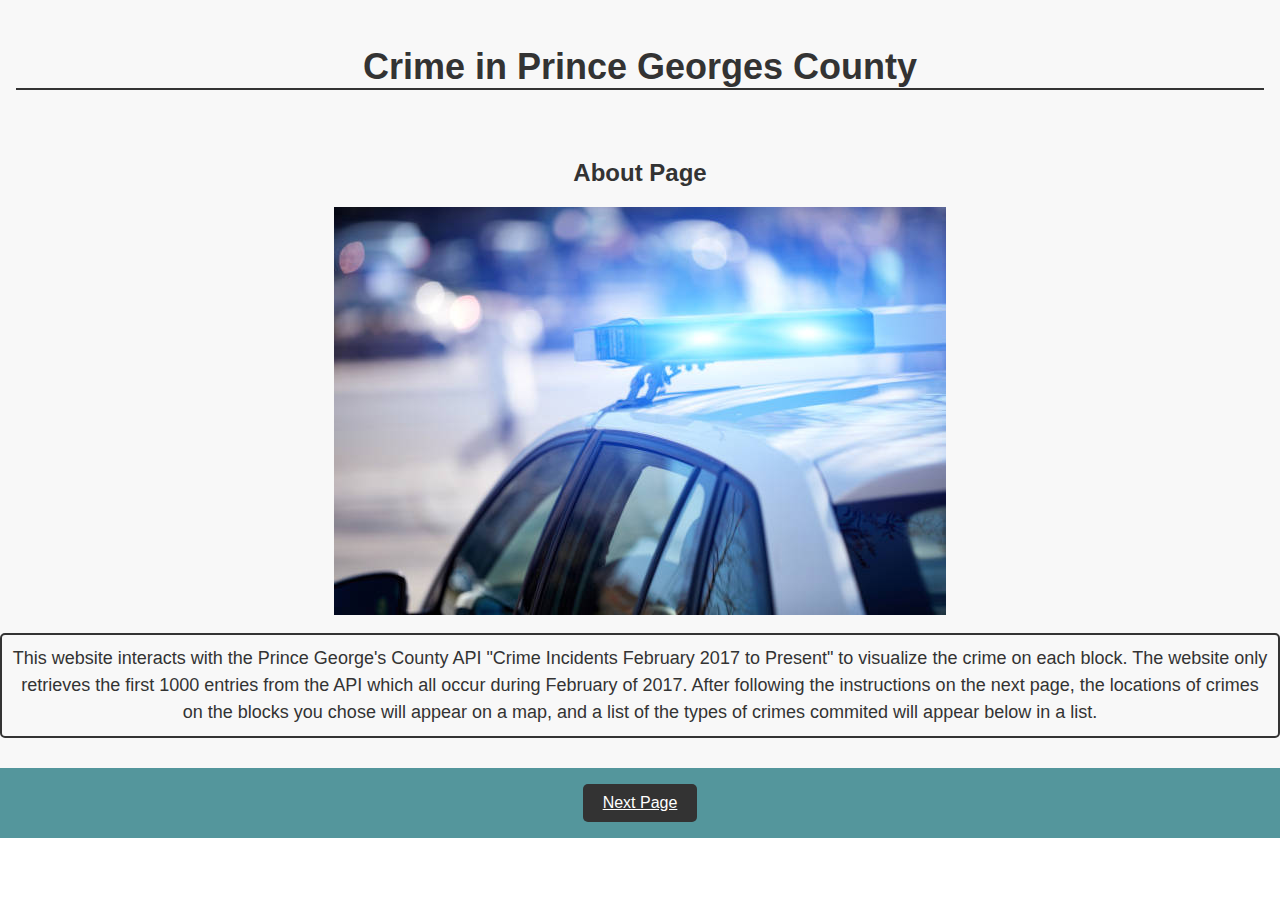
<file: index.html>
<!DOCTYPE html>
<html>
  <head>
    <title>INST377 Project Crime in Prince Georges County</title>
    <link rel="stylesheet" href="style.css" />
  </head>
  <body>
    <header class="header">
      <h1>Crime in Prince Georges County</h1>
    </header>
    <div>
      <h2>About Page</h2>

      <img src="police.jpeg" alt="Photo of Cop Car" />
      <p>
        This website interacts with the Prince George's County API "Crime
        Incidents February 2017 to Present" to visualize the crime on each
        block. The website only retrieves the first 1000 entries from the API
        which all occur during February of 2017. After following the
        instructions on the next page, the locations of crimes on the blocks you
        chose will appear on a map, and a list of the types of crimes commited will
        appear below in a list. 
      </p>
    </div>
    <footer class="footer">
      <div>
        <a href="page2.html">
          <button>Next Page</button>
        </a>
      </div>
    </footer>
  </body>
  <script src="./script.js"></script>
</html>
</file>
<file: style.css>
html {
  background-color: #ffffff;
  font-size: 16px;
  min-width: 300px;
  overflow-x: hidden;
  overflow-y: scroll;

  /* these are specific to different browsers */
  -moz-osx-font-smoothing: grayscale;
  -webkit-font-smoothing: antialiased;
  text-rendering: optimizeLegibility;
  -webkit-text-size-adjust: 100%;
  -moz-text-size-adjust: 100%;
  text-size-adjust: 100%;
}

body {
  margin: 0;
  font-family: Arial, sans-serif;
  background-color: #F8F8F8;
  color: #333;
}

h1 {
  font-size: 36px;
  font-weight: bold;
  margin: 30px 0;
  text-align: center;
  margin-bottom: 15px;
  border-bottom: 2px solid #333;
}


h2 {
  font-size: 24px;
  font-weight: bold;
  margin-top: 30px;

  text-align: center;
}
.wrapper {
  min-height: 100vh;
  display: flex;
  flex-direction: column;
  margin: 0;
  flex: 1;
}

.container {
  margin: 0 20px;
  display: flex;
  justify-content: space-evenly;
  align-items: start;
  flex: 1;
}

.header {
  padding-top: 1rem;
  padding-left: 1rem;
  padding-right: 1rem;
  padding-bottom: 1.5rem;
}


img {
  display: block;
  margin: 0 auto;
  max-width: 100%;
  height: auto;
}

p {
  font-size: 18px;
  line-height: 1.5;
  margin-bottom: 30px;
  text-align: center;
  padding: 10px;
  border: 2px solid #333;
  border-radius: 5px;
  display: inline-block;
  justify-content: center;
}

.center_button {
  text-align: center;

  transform: translateX(-50%);
}

button {
  display: block;
  margin: 0 auto;
  padding: 10px 20px;
  background-color: #333;
  color: #fff;
  border: none;
  border-radius: 5px;
  font-size: 16px;
  cursor: pointer;
  transition: all 0.3s ease;
}

button:hover {
  background-color: #666;
}

#map {
  width: 400px;
  height: 380px;
  margin-bottom: 1rem;
}

.box {
  background-color: rgba(104, 109, 169, 0.4);
  border: 2px dashed;
  border-radius: 4px;

  width: fit-content;
  height: fit-content;
  padding: 1.5rem;
  margin: 0 auto;
}


.left_section {
  background-color: rgba(138, 216, 21, 0.8);
  flex: 0 1 auto;
  margin: 1rem;
  padding: 1.5rem;
}

.right_section {
  background-color: rgba(138, 216, 21, 0.8);
  flex: 1 2 auto;
  margin: 1rem;
  align-items: center;
  max-width: 450px;
  justify-content: center;
  display: flex;
  flex-flow: column;
}

form input {
 
  width: 100%;
  width: -moz-available; 
  width: -webkit-fill-available;
  width: fill-available;

  margin-bottom: 1rem;
  height: 2rem;
  border-radius: 4px;
}

form label {
  width: 100%;
  width: -moz-available; 
  width: -webkit-fill-available; 
  width: fill-available;
  align-items: flex-start;

  display: block; 
  margin-bottom: 0.5rem;
}

.footer {
  flex-shrink: 0;
  padding: 1rem;
  background-color: rgba(43, 125, 133, 0.8);
  font-size: 1.2rem;
  font-weight: 600;
}

.footer a {
  color: rgb(255, 255, 255);
  text-decoration: underline;
}

/*
    This is an example of a 'pseudoclass'
    In this instance, it says what to do if a mouse hovers over a link
    This is pretty desktop-specific, since there's no hover function on touchscreens
  */
.footer a:hover {
  /* Hue, saturation, luminosity, alpha */
  background-color: hsla(0, 0%, 90%, 0.15);
  /* red, green, blue, alpha */
  color: rgb(115, 72, 30);
  text-decoration: none;
}

.subtitle {
  color: rgba(0, 0, 0, 0.8);
  margin: 0px;
  margin-bottom: 5px;
}


@media only screen and (max-width: 736px) {
  .container {
    background-color: rgba(223, 233, 183, 0.65);
    flex-direction: column;
    justify-content: center;
    align-items: center;
  }
}
</file>
